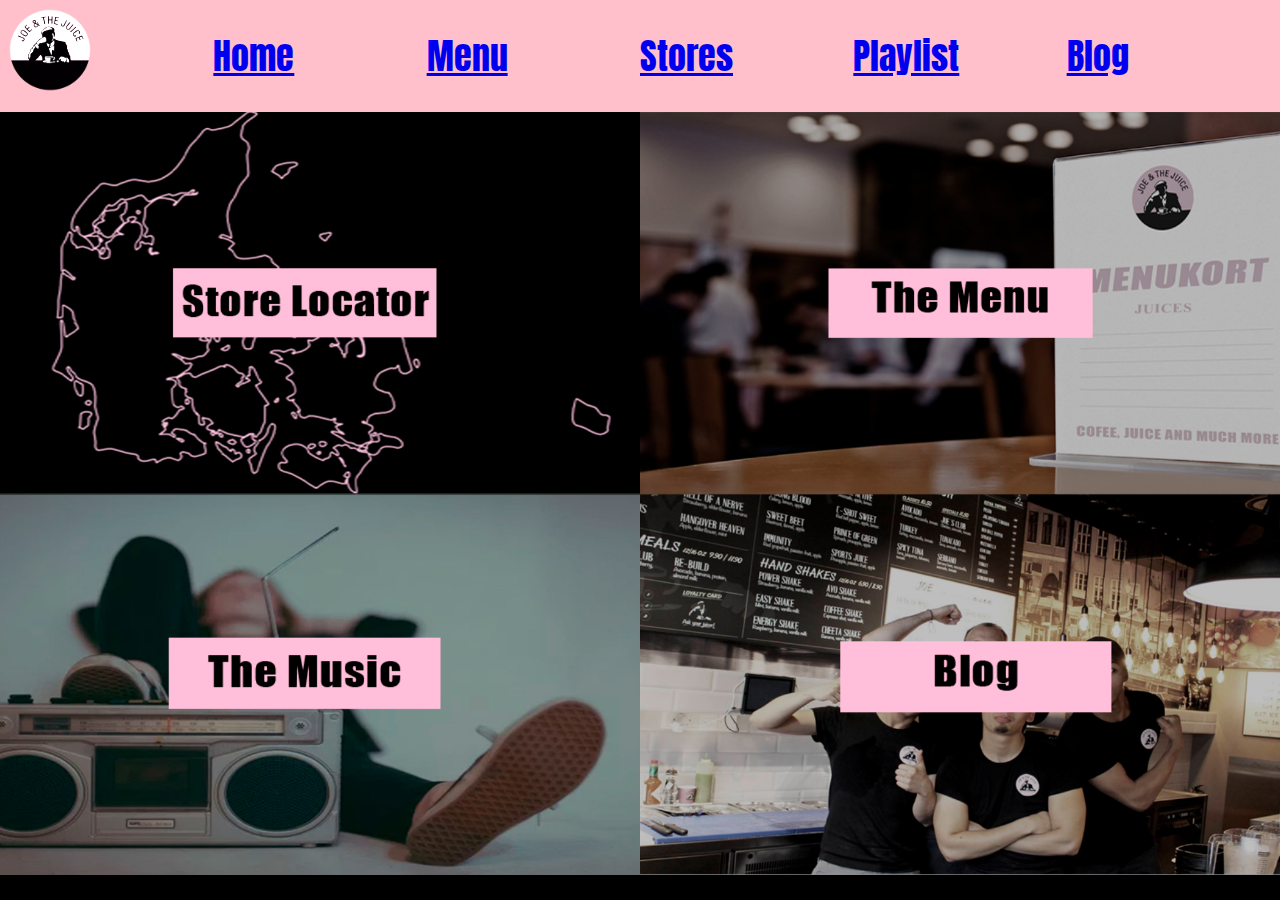
<file: index.html>
<!DOCTYPE html>
<html>

<head>
    <meta charset="UTF-8">
    <meta name="description" content="A modern and hip Restaurant, Joe and the Juice.">
    <meta name="keywords" content="Joe Juice Fresh Restaurant Cafe">
    <meta name="author" content="Oliver, Emil, Mikkel">
    <meta name="viewport" content="width=device-width, initial-scale=1.0">
    <link href='style.css' rel='stylesheet'>
    <link href='https://fonts.googleapis.com/css?family=Anton' rel='stylesheet'>
</head>

<body>
    <header>
        <nav>
        <section class="mobileheadermenu">
            <div><a href="index.html"><img src="img/logo.png"></a></div>
            <div><span class="hamburger"></span></div>
        </section>

        <section class="desktopheadermenu">
            <div><a href="index.html"><img src="img/logo.png"></a></div>
            <div><a href="index.html">Home</a></div>
            <div><a href="menuCategories.html">Menu</a></div>
            <div><a href="https://www.google.com/maps/search/joe+and+the+juice/@56.1530859,10.2014311,16z/data=!3m1!4b1">Stores</a></div>
            <div><a href="https://open.spotify.com/playlist/7mwDtGKK5Wrv2OmDovxq4P">Playlist</a></div>
            <div><a href="https://www.blogger.com/blogger.g?rinli=1&pli=1#welcome">Blog</a></div>
        </section>
        </nav>
    </header>


    <main class="mainmenu">
        <div><a href="https://www.google.com/maps/search/joe+and+the+juice/@56.1530859,10.2014311,16z/data=!3m1!4b1"><img src="img/Store-Locator.png"></a></div>
        <div><a href="menuCategories.html"><img src="img/Menu.png"></a></div>
        <div class="desktopitem"><a href="https://open.spotify.com/playlist/7mwDtGKK5Wrv2OmDovxq4P"><img src="img/Music.png"></a></div>
        <div class="desktopitem"><a href="https://www.blogger.com/blogger.g?rinli=1&pli=1#welcome"><img src="img/Blog.png"></a></div>
    </main>

</body>

</html>
</file>
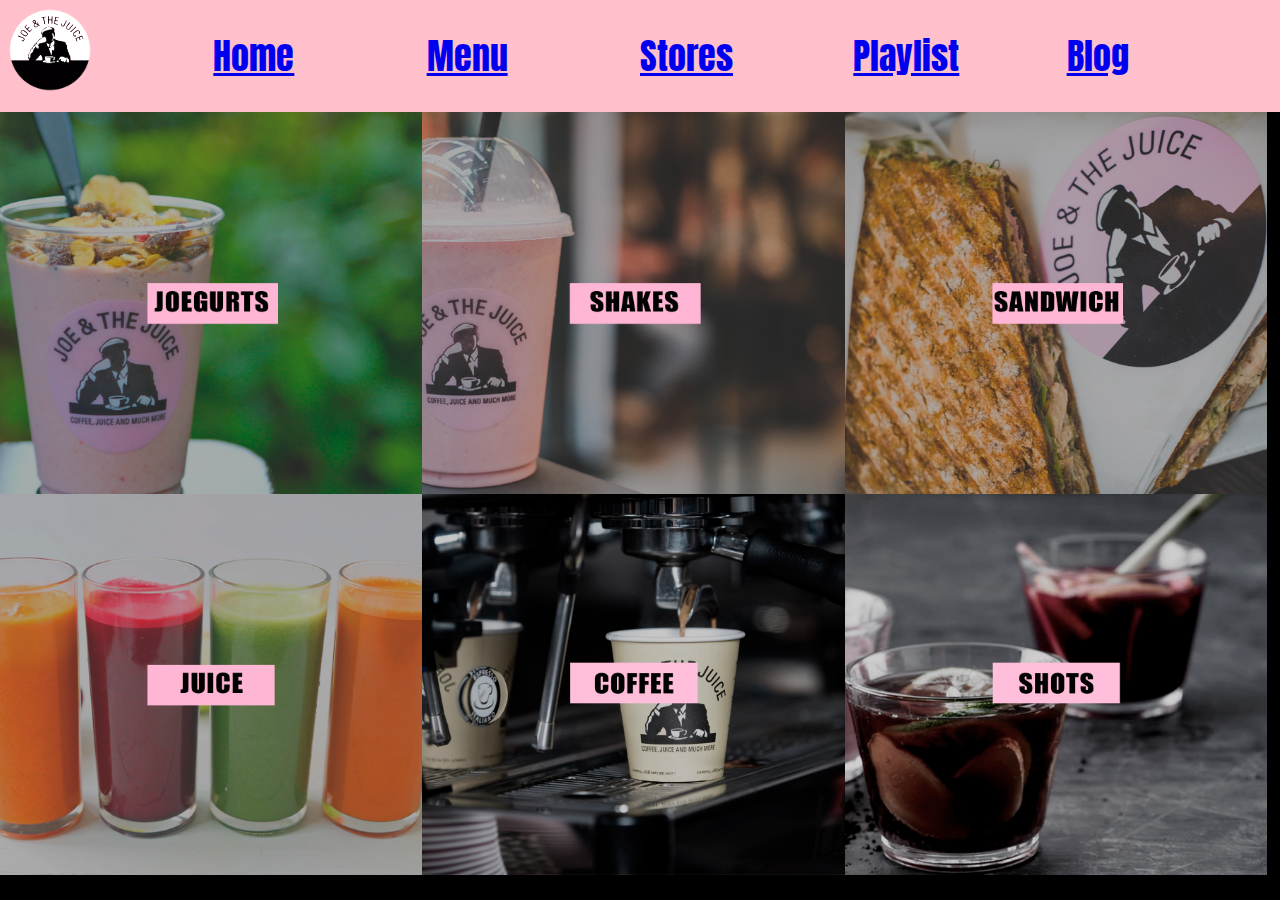
<file: menuCategories.html>
<!DOCTYPE html>
<html>

<head>
    <meta charset="UTF-8">
    <meta name="robots" content="noindex">
    <meta name="description" content="A modern and hip Restaurant, Joe and the Juice.">
    <meta name="keywords" content="Joe Juice Fresh Restaurant Cafe">
    <meta name="author" content="Oliver, Emil, Mikkel">
    <meta name="viewport" content="width=device-width, initial-scale=1.0">
    <link href='style.css' rel='stylesheet'>
    <link href='https://fonts.googleapis.com/css?family=Anton' rel='stylesheet'>
</head>

<body>
    <header>
        <nav>
        <section class="mobileheadermenu">
            <div><a href="index.html"><img src="img/logo.png"></a></div>
            <div><span class="hamburger"></span></div>
        </section>

        <section class="desktopheadermenu">
            <div><a href="index.html"><img src="img/logo.png"></a></div>
            <div><a href="index.html">Home</a></div>
            <div><a href="menuCategories.html">Menu</a></div>
            <div><a href="https://www.google.com/maps/search/joe+and+the+juice/@56.1530859,10.2014311,16z/data=!3m1!4b1">Stores</a></div>
            <div><a href="https://open.spotify.com/playlist/7mwDtGKK5Wrv2OmDovxq4P">Playlist</a></div>
            <div><a href="https://www.blogger.com/blogger.g?rinli=1&pli=1#welcome">Blog</a></div>
        </section>
        </nav>
    </header>


    <main class="categorymenu">
        <div><img src="img/1.png"></div>
        <div><img src="img/2.png"></div>
        <div><img src="img/3.png"></div>
        <div><img src="img/4.png"></div>
        <div><img src="img/5.png"></div>
        <div><img src="img/6.png"></div>
    </main>

</body>

</html>
</file>
<file: style.css>
html,
body {
    margin: 0;
    width: 100%;
    height: 100%;
    background-color: black;
    font-family: 'Anton';font-size: 22px;
}

a:hover {
    filter: brightness(150%);
}


/* Mobile first */
@media only screen {

    .mobileitem{
        display:block;
    }
    
    .desktopitem {
        display:none;
    }
    
    .desktopheadermenu {
        display: none;
    }
    

    /* Header Menu*/
    .mobileheadermenu {
        display: flex;
        justify-content: space-between;
        background-color: pink;
        color: black;
        width: 100%;
        height: 10%;
    position: -webkit-sticky;
    position: sticky;
    top: -1px
    }

    .mobileheadermenu > div {
        margin: auto;
        font-size: 36px;
        width: 50%;
        height: 100%;
    }

    .mobileheadermenu > div > span {
        margin-left: 70%;
    }

    
    .mobileheadermenu > div > a > img {
        height: 100px;
    }

    /* Burger Menu */
    .hamburger {
        position: relative;
        display: inline-block;
        width: 1.25em;
        height: 0.8em;
        margin-right: 0.3em;
        border-top: 0.2em solid black;
        border-bottom: 0.2em solid black;
    }

    .hamburger:before {
        content: "";
        position: absolute;
        top: 0.3em;
        left: 0px;
        width: 100%;
        border-top: 0.2em solid black;
    }

    /* Image Menu */
    .mainmenu {
        display: flex;
        flex-wrap: wrap;
        width: 100%;
        margin: auto;
        height: 90%;
    }

    .mainmenu > div {
        width: 100%;
        height: 50%;
        overflow: hidden;
    }

    .mainmenu > div > img {

        width: 100%;
        object-fit: cover;
        height: 100%;
    }
    
    .mainmenu > div > a > img {

        width: 100%;
        object-fit: cover;
        height: 100%;
    }

    
    /* Category Menus*/
    
    .categorymenu {
        display:flex;
        flex-wrap: wrap;
        margin:auto;
        height:90%;
        width:100%;
    }
    
    .categorymenu > div {
        width:50%;
        height:33%;
        overflow:hidden;
    }
    
    .categorymenu > div > img {
        width:100%;
        height:100%;
        object-fit: cover;
    } 
    
    .categorymenu > div > img:hover {
    filter: brightness(150%);
}
    
    .categorymenu > div > a > img {
        width:100%;
        height:100%;
        object-fit: cover;
    }
}

/* Tablet */
@media only screen and (min-width:767px) {

    
    .mobileitem{
        display:none;
    }
    
    .desktopitem {
        display:block;
    }
    
    .mobileheadermenu {
        display: none;
    }

    .desktopheadermenu {
        visibility: visible;
        display: flex;
        justify-content: space-around;
        background-color: pink;
        color: black;
        width: 100%;
        height: 10%;
    position: -webkit-sticky;
    position: sticky;
    top: -1px
    }

    .desktopheadermenu > div {
        margin: auto;
        font-size: 36px;
        width: 50%;
        height: 100%;
    }

    
    .desktopheadermenu > div > a > img {
        height: 100px;
    }


    /* Main Menu */
    .mainmenu {
        display: flex;
        flex-wrap: wrap;
        width: 100%;
        height: 84.8%;
    }

    .mainmenu > div {
        width: 50%;
        height: 50%;
    }

    .mainmenu > div > img {
        width: 100%;
        height: 100%;
        object-fit: cover;
    }
    
    .mainmenu > div > a > img {
        width: 100%;
        height: 100%;
        object-fit: cover;
    }

    
    /* Category Menus*/
    .categorymenu {
        display:flex;
        flex-wrap: wrap;
        margin:auto;
        height:84.8%;
        width:100%;
    }
    
    .categorymenu > div {
        width:33%;
        height:50%;
        overflow:hidden;
    }
    
    .categorymenu > div > img {
        width:100%;
        height:100%;
        object-fit: cover;
    }
    
    .categorymenu > div > img:hover {
    filter: brightness(150%);
}

    
    .categorymenu > div > a > img {
        width:100%;
        height:100%; 
        object-fit: cover;
    }
}
</file>
